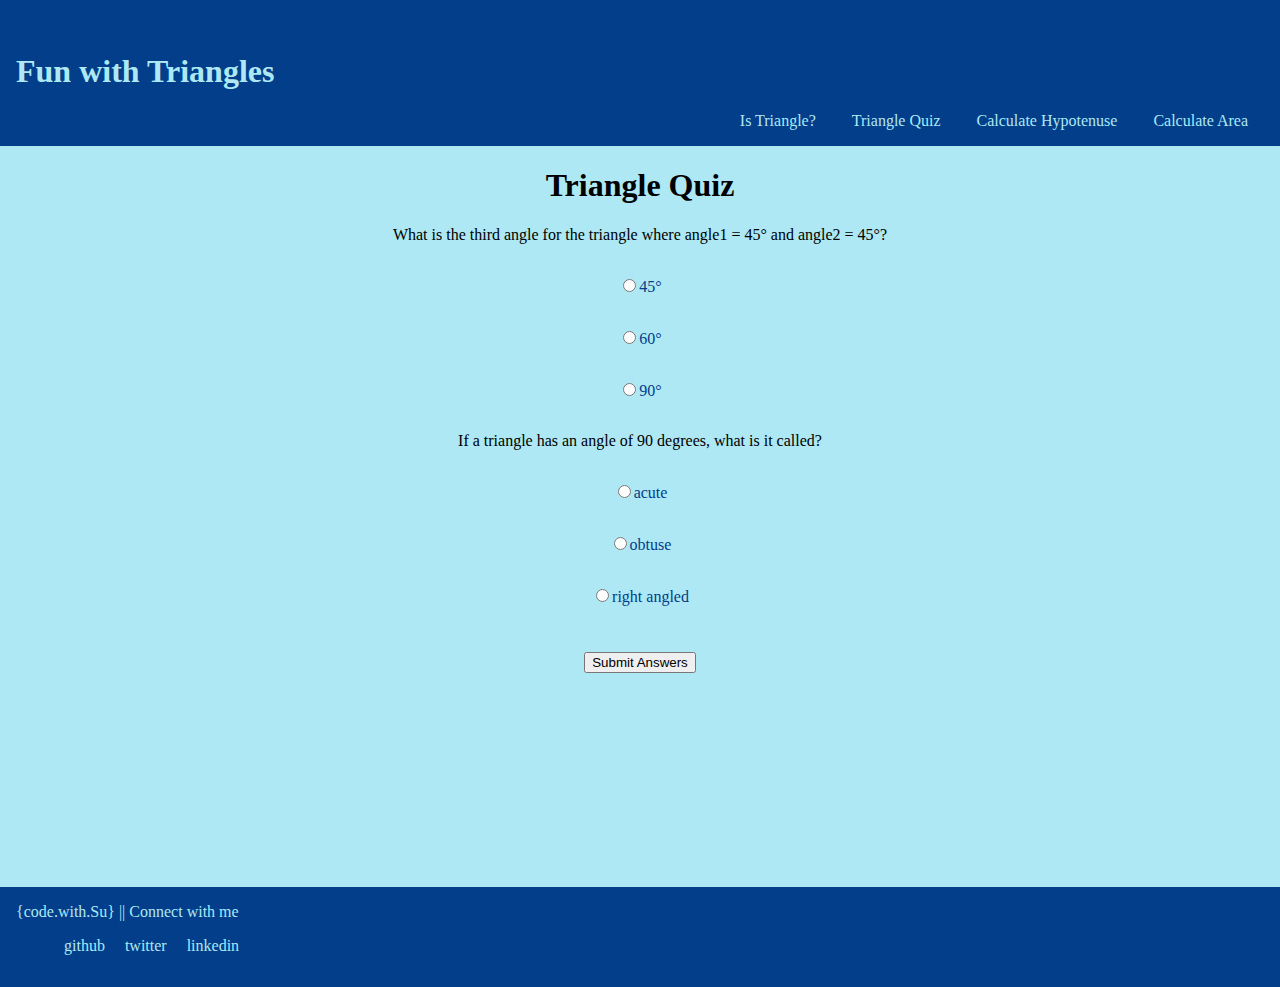
<file: quiz.html>
<!DOCTYPE html>
<html lang="en">

<head>
    <meta charset="UTF-8">
    <meta http-equiv="X-UA-Compatible" content="IE=edge">
    <meta name="viewport" content="width=device-width, initial-scale=1.0">
    <link rel="stylesheet" href="./style.css">
    <title>Triangle Quiz</title>
</head>

<body>
    <header class="heading">
        <h1 class="triangle-heading"> Fun with Triangles</h1>
        <nav class="navigation-container">
            <a class="nav-link" href ="index.html" > Is Triangle?</a>
            <a class="nav-link" href ="quiz.html" > Triangle Quiz</a>
            <a class="nav-link" href ="hypotenuse.html" > Calculate Hypotenuse</a>
            <a class="nav-link" href ="area.html" > Calculate Area</a>
    
        </nav>
    </header>

    <div class="container">
        <h1>Triangle Quiz</h1>
        <form class="quiz-form">
            <div class="question-container">
                <p>What is the third angle for the triangle where angle1 = 45° and angle2 = 45°?</p>
                <label><input type="radio" name="question1" value="45°" />45°</label>
                <label><input type="radio" name="question1" value="60°" />60°</label>
                <label><input type="radio" name="question1" value="90°" />90°</label>
            </div>
            <div class="question-container">
                <p>If a triangle has an angle of 90 degrees, what is it called?</p>
                <label><input type="radio" name="question2" value="acute" />acute</label>
                <label><input type="radio" name="question2" value="obtuse" />obtuse</label>
                <label><input type="radio" name="question2" value="right angled" />right angled</label>
            </div>
        </form>
        <button id = "submit-answer-btn">Submit Answers</button>
        <div id="output"></div>
    </div>

    <footer class="footer">
        <div class="footer-header">{code.with.Su} || Connect with me</div>
        <ul class="social-links">
            <a class="link" href="https://github.com/sudarshana12"> github</a>
            <a class="link" href="https://twitter.com/SudarshanaT12">twitter</a>
            <a class="link" href="https://www.linkedin.com/in/sudarshana-tamuly-5bb134169/">linkedin</a>
        </ul>
    </footer>

    <script src="./quiz.js"></script>

</html>
</file>
<file: style.css>
@import url('https://fonts.googleapis.com/css2?family=Architects+Daughter&family=Irish+Grover&family=Montserrat:wght@600&family=Zen+Antique+Soft&display=swap');
:root{
    --primary-color: #023e8a ;
    --blue: #ade8f4;

}
body{
    margin: 0px;
    padding: 0px;
    text-align: center;
    background-color: var(--blue);
    font-family: 'Irish Grover', cursive;
}
.heading{
    padding:1rem;
    padding-top: 2rem;
    background-color: var(--primary-color);
    color : var(--blue);
    text-align: left;
}
label{
    display: block;
    padding: 1rem;
    color: var(--primary-color);
}
.navigation-container{
    text-align: right;
}
.nav-link{
    color: var(--blue);
    text-decoration: none;
    padding: 1rem;
}


.link{
    color: var(--blue);
    text-decoration: none;
    padding: 0.5rem;
}
.footer{
    background-color: var(--primary-color);
    color: var(--blue);
    padding: 1rem 1rem;
    text-align: left;
}

.container{
    min-height: 80vh;
}
.footer-header{
    text-align: left;
}
#calculate-btn{
    display: block;
    margin: auto;
    margin-top: 30px;
}
#submit-answer-btn{
    display: block;
    margin: auto;
    margin-top: 30px;
}
#hypotenuse-btn{
    display: block;
    margin: auto;
    margin-top: 30px;
}
#is-triangle-btn{
    display: block;
    margin: auto;
    margin-top: 30px;
}
</file>
